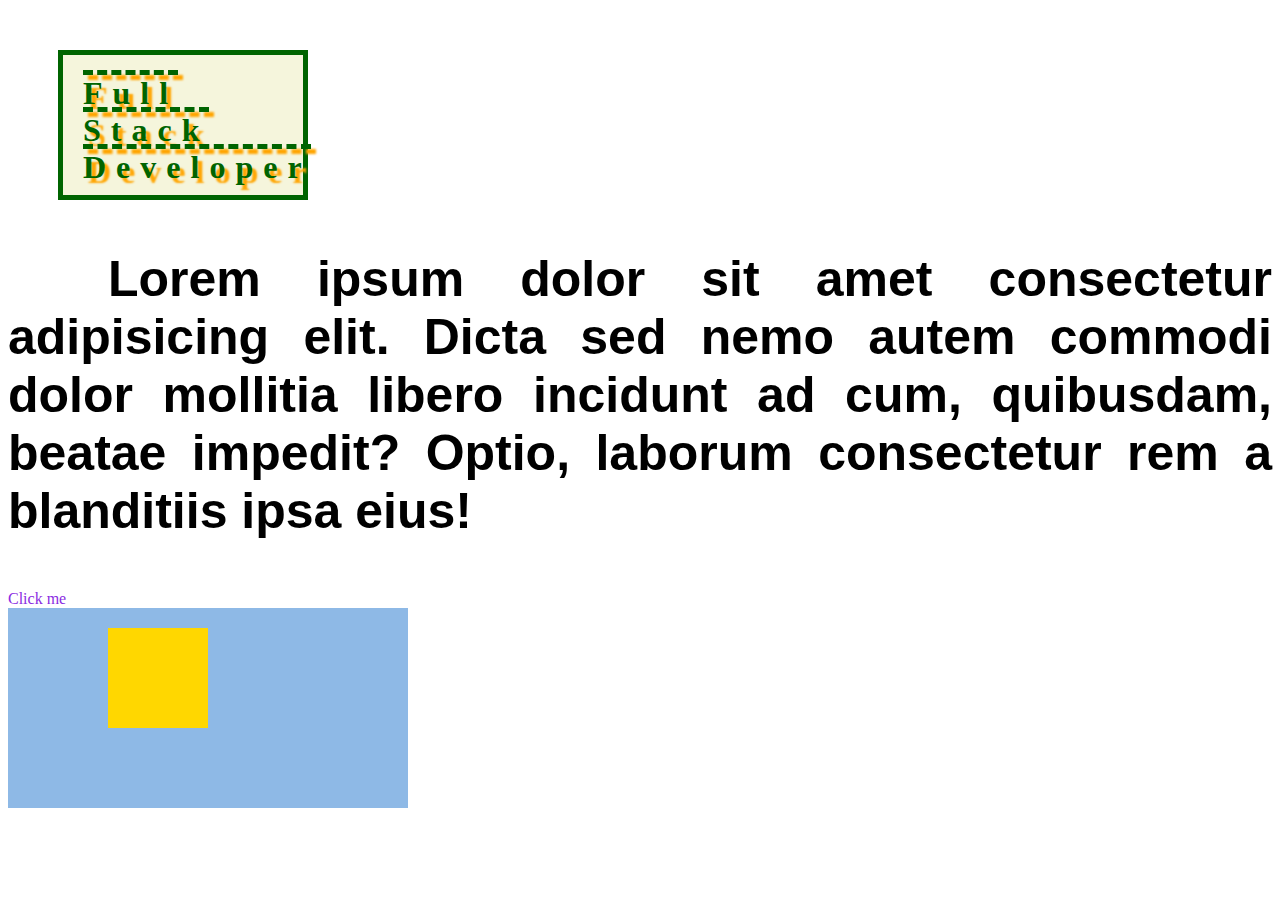
<file: CSS Tutorials/index.html>
<!DOCTYPE html>
<html>
    <head>
        <title>RidersWired</title>
        <link href="style.css" rel="stylesheet">
    </head>
    <body>
        <!-- inline css  -->
            <!-- <h1 style="color: darkslategray;">Riders Wired</h1> -->

            <!-- <h1 class="heading">RidersWired is a platform to connect all the riders </h1>
            internal css applied for this element  
            <p>Lorem ipsum dolor sit amet consectetur adipisicing elit. Cupiditate tempore numquam distinctio quibusdam debitis
                voluptates. Distinctio ipsam iste laudantium quam! Earum quis rem animi labore officiis accusantium amet odio
                maiores?</p>

                 external css applied for this element 
            <span class="heading">Lorem ipsum dolor sit amet consectetur adipisicing elit. Vitae, excepturi?</span> -->
                <h1 class="heading">Full stack developer</h1>

                <p class="paragraph">Lorem ipsum dolor sit amet consectetur adipisicing elit. Dicta sed nemo autem commodi dolor mollitia libero incidunt ad cum, quibusdam, beatae impedit? Optio, laborum consectetur rem a blanditiis ipsa eius!</p>

                <a href="https://github.com/karthik-08">Click me</a>                        

                <div class="container">
                    <div class="box">
                        
                    </div>
                </div>


    </body>
</html>
</file>
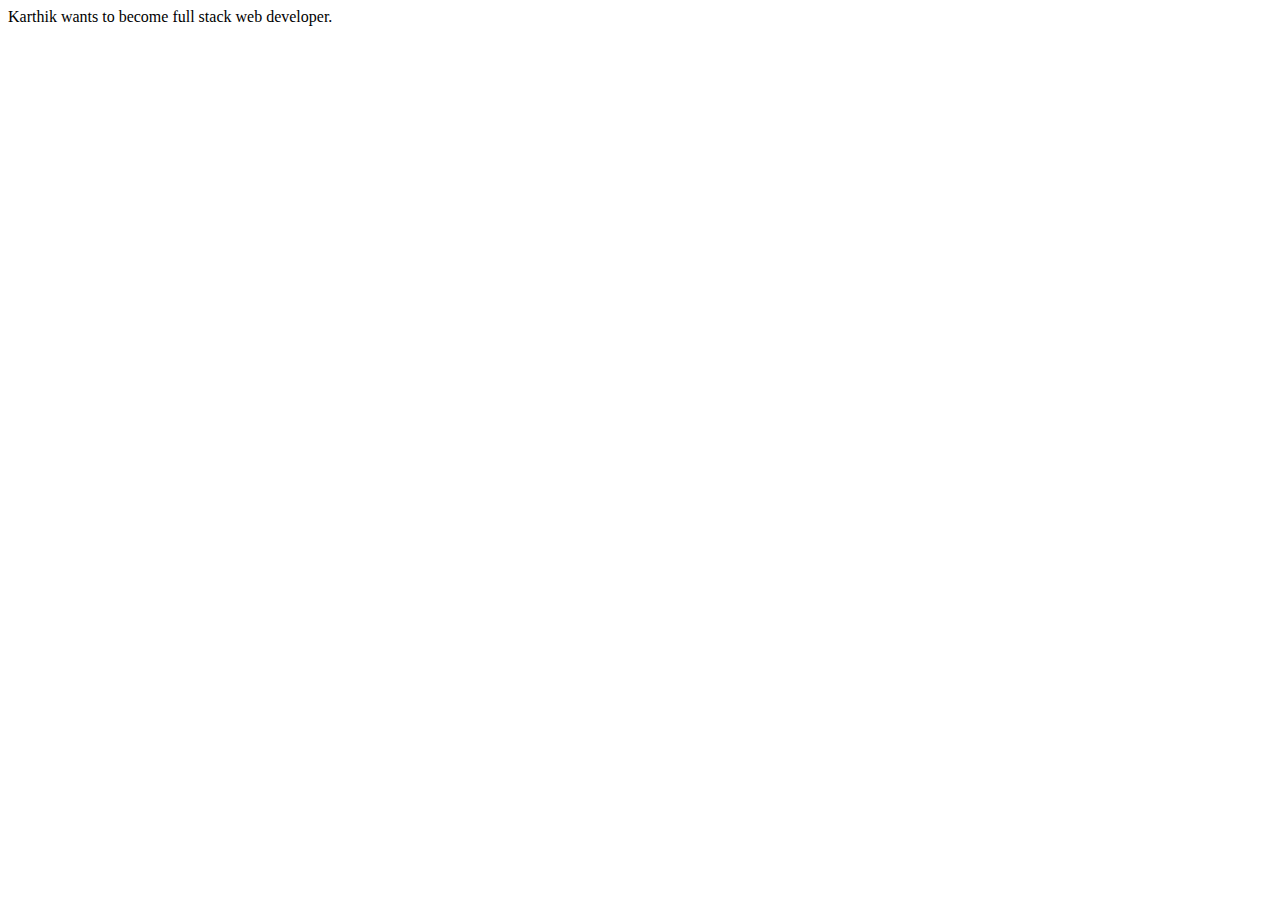
<file: Html tutorials/sample.html>
<!DOCTYPE html>
<html lang="en">
<head>
    <meta charset="UTF-8">
    <meta name="viewport" content="width=device-width, initial-scale=1.0">
    <title>First Html page</title>
</head>
<body>
    Karthik wants to become full stack web developer.
</body>
</html>
</file>
<file: CSS Tutorials/style.css>
.heading {
    color: darkgreen;
    background-color: beige;
    height: 100px;
    width: 200px;
    border: 5px solid;
    padding: 20px;
    margin: 50px;
    text-decoration: overline;
    text-decoration-style: dashed;
    text-decoration-thickness: 5px;
    text-transform: capitalize;
    letter-spacing: 10px;
    word-spacing:10px;
    text-shadow: 5px 5px 2px orange;
}
.paragraph {
    text-align: justify;
    text-indent: 100px;
    font-size: 50px;
    font-family: 'Gill Sans', 'Gill Sans MT', Calibri, 'Trebuchet MS', sans-serif;
    font-weight: bolder;
}

a{
    color: blueviolet;
    text-decoration: none;
}
a:visited{
    color: brown;
}
a:active{
    color: coral;
}
a:hover{
    color: darkkhaki;
}

.container{
    background-color: rgb(142, 185, 230);
    height: 200px;
    width: 400px;
}
.box{
    height: 100px;
    width: 100px;
    background-color: gold;
    top: 20px;
    left: 100px;
    position: relative;
}
</file>
